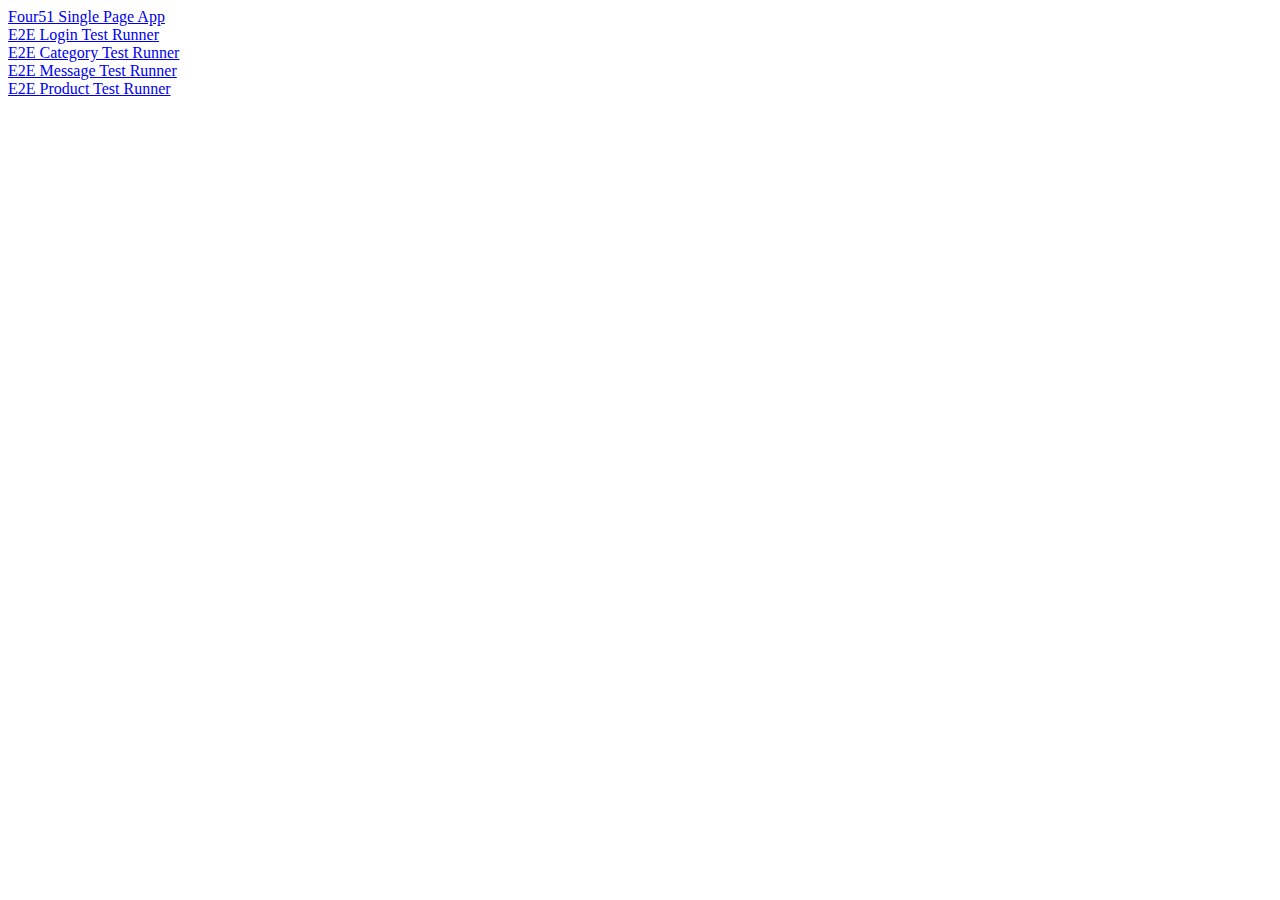
<file: index.html>
<!DOCTYPE html>
<html>
<head>
    <title></title>
</head>
<body>
<a href="app">Four51 Single Page App</a><br>
<a href=test/e2e/loginRunner.html>E2E Login Test Runner</a><br/>
<a href=test/e2e/categoryRunner.html>E2E Category Test Runner</a><br/>
<a href=test/e2e/messagesRunner.html>E2E Message Test Runner</a><br/>
<a href=test/e2e/productRunner.html>E2E Product Test Runner</a><br/>
</body>
</html>
</file>
